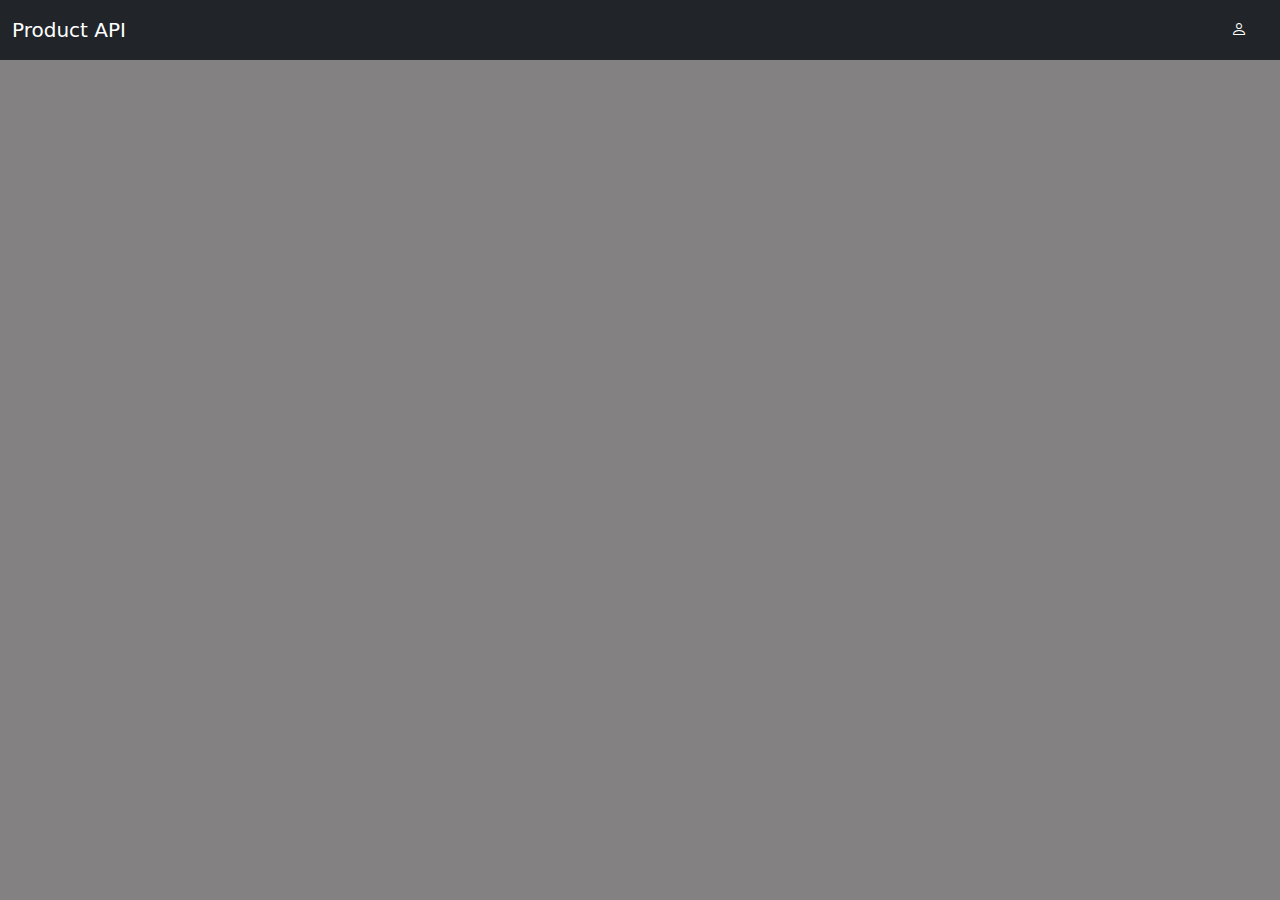
<file: Frontend/index.html>
<!DOCTYPE html>
<html lang="en">
<head>
    <meta charset="UTF-8">
    <meta name="viewport" content="width=device-width, initial-scale=1.0">
    <title>Title</title>
    <link href="https://cdn.jsdelivr.net/npm/bootstrap@5.3.3/dist/css/bootstrap.min.css" rel="stylesheet" integrity="sha384-QWTKZyjpPEjISv5WaRU9OFeRpok6YctnYmDr5pNlyT2bRjXh0JMhjY6hW+ALEwIH" crossorigin="anonymous">
    <script src="https://cdn.jsdelivr.net/npm/bootstrap@5.3.3/dist/js/bootstrap.bundle.min.js" integrity="sha384-YvpcrYf0tY3lHB60NNkmXc5s9fDVZLESaAA55NDzOxhy9GkcIdslK1eN7N6jIeHz" crossorigin="anonymous"></script>
    <script src="https://cdn.jsdelivr.net/npm/@popperjs/core@2.11.8/dist/umd/popper.min.js" integrity="sha384-I7E8VVD/ismYTF4hNIPjVp/Zjvgyol6VFvRkX/vR+Vc4jQkC+hVqc2pM8ODewa9r" crossorigin="anonymous"></script>
    <script src="https://cdn.jsdelivr.net/npm/bootstrap@5.3.3/dist/js/bootstrap.min.js" integrity="sha384-0pUGZvbkm6XF6gxjEnlmuGrJXVbNuzT9qBBavbLwCsOGabYfZo0T0to5eqruptLy" crossorigin="anonymous"></script>
    <link href="stylesheet.css" rel="stylesheet">
    <link rel="stylesheet" href="https://cdn.jsdelivr.net/npm/bootstrap-icons@1.11.3/font/bootstrap-icons.min.css">
  </head>
  <div class="modal fade" id="exampleModal" tabindex="-1" aria-labelledby="exampleModalLabel" aria-hidden="true" id="LogInWindow">
    <div class="modal-dialog">
      <div class="modal-content">
        <div class="modal-header" id="LogInHeader">
          <h1 class="modal-title fs-5" id="exampleModalLabel">Log In</h1>
          <button type="button" class="btn-close" data-bs-dismiss="modal" aria-label="Close" id="btn-close-lgn"></button>
        </div>
        <form>
        <div class="modal-body" id="LogInWindow">
          <div id="LogInWindowChild1">
            <span id="unTitle">Username: </span>
            <input type="text">
          </div>
          <br>
          <div id="LogInWindowChild2">
              <span id="pwTitle">Password: </span>
              <input type="password">
          </div>
          <button type="Button" class="btn btn-outline-light" id="LogInBtn">Log In</button>
        </form>
        </div>
      </div>
    </div>
  </div>
<body style="background:rgb(131, 129, 129)">
    <nav class="navbar navbar-expand-lg bg-body-dark bg-dark" data-bs-theme="dark">
        <div class="container-fluid">
          <a class="navbar-brand" href="#">Product API</a>
          <button class="navbar-toggler" type="button" data-bs-toggle="collapse" data-bs-target="#navbarNav" aria-controls="navbarNav" aria-expanded="false" aria-label="Toggle navigation">
            <span class="navbar-toggler-icon"></span>
          </button>
          <div class="collapse navbar-collapse" id="navbarNav">
            <ul class="navbar-nav">
              <li class="nav-item">
                <a class="nav-link active" href="#" id="logInBtn" data-bs-toggle="modal" data-bs-target="#exampleModal"><i class="bi bi-person  -fill"></i></a>
              </li>
            </ul>
          </div>
        </div>
      </nav>
</body>
<script href="script.js"></script>
</html>
</file>
<file: Frontend/stylesheet.css>
body
{
    
}

#navbarNav
{
    display: flex;
    justify-content: end;
    margin-right: .5%;
}

#logInBtn
{
    padding-left: 15px;
    padding-top: 10px;
    padding-bottom: 10px;
    padding-right: 15px;
    border-radius: 10px;
}

#logInBtn:hover
{
    background-color: rgb(131, 129, 129);
    transition: .5s;
}

#LogInWindow
{
    background-color: Black;
    color: white;
    display: flex;
    justify-content: center;
    flex-direction: column;
    padding: 20%;
}

#unTitle
{
    padding:5px;
}

#pwTitle
{
    padding: 5px 10px 5px 5px;
}

#LogInBtn
{
    margin-top: 15px;
}

#LogInHeader
{
    background-color:Black;
    color: white;
}

#btn-close-lgn
{
    background-color: white;
}
</file>
